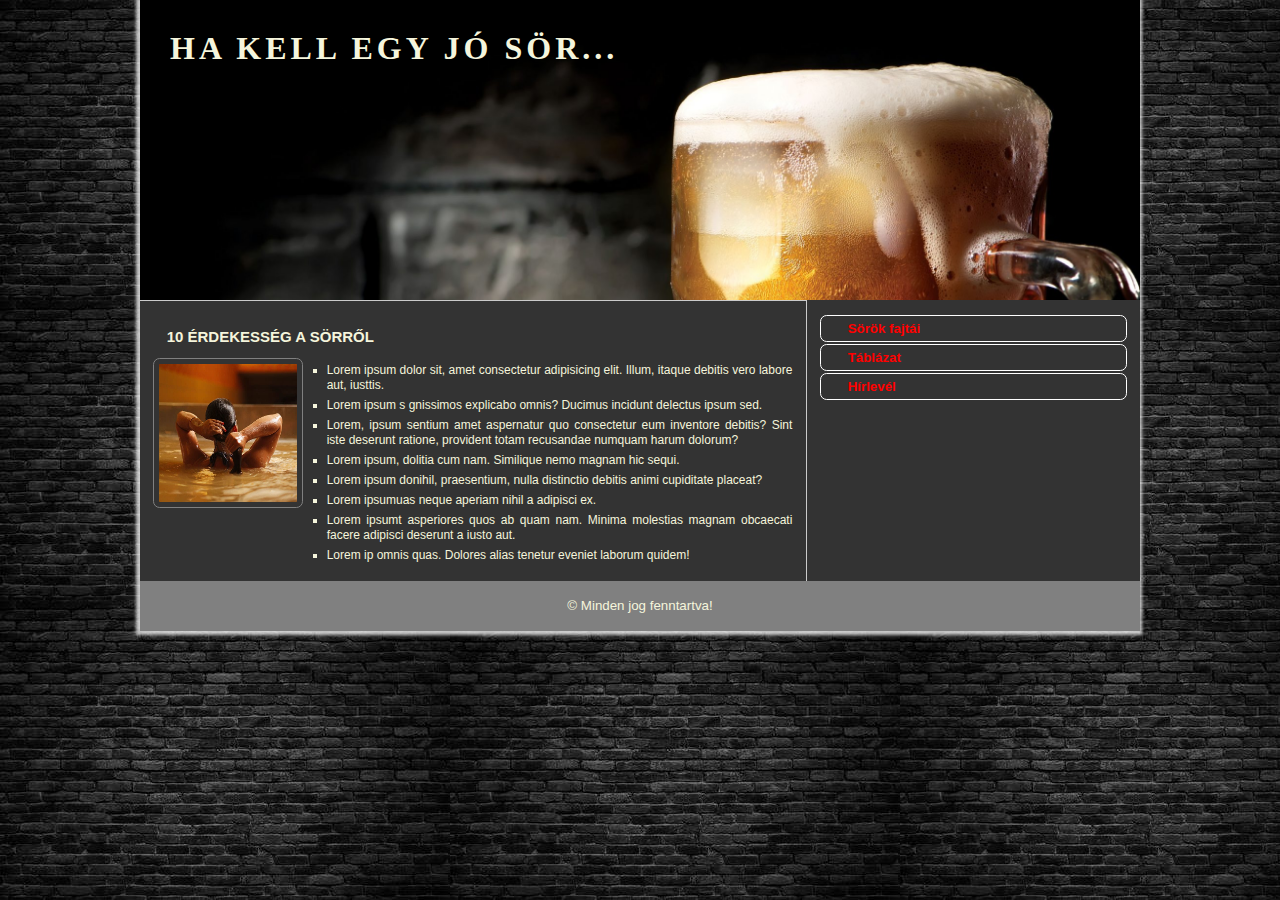
<file: index.html>
<!DOCTYPE html>
<html lang="hu">
<head>
    <meta charset="UTF-8">
    <meta name="viewport" content="width=device-width, initial-scale=1.0">
    <meta name="description" content="Sörök">
    <meta name="keywords" content="HTML, CSS, Sör">
    <meta name="author" content="Kozma Tamás">
    <title>Document</title>
    <link rel="stylesheet" href="stilus.css">
</head>
<body>
    <main>
        <header>
            HA KELL EGY JÓ SÖR...
        </header>
    
        <article>
            <div class="article">
                <h2>10 ÉRDEKESSÉG A SÖRRŐL</h2>
                <img src="kepek/sorfurdo.jpg" alt="kep">
                <ul>
                    <li>Lorem ipsum dolor sit, amet consectetur adipisicing elit. Illum, itaque debitis vero labore aut, iusttis.</li>
                    <li>Lorem ipsum s gnissimos explicabo omnis? Ducimus incidunt delectus ipsum sed.</li>
                    <li>Lorem, ipsum sentium amet aspernatur quo consectetur eum inventore debitis? Sint iste deserunt ratione, provident totam recusandae numquam harum dolorum?</li>
                    <li>Lorem ipsum, dolitia cum nam. Similique nemo magnam hic sequi.</li>
                    <li>Lorem ipsum donihil, praesentium, nulla distinctio debitis animi cupiditate placeat?</li>
                    <li>Lorem ipsumuas neque aperiam nihil a adipisci ex.</li>
                    <li>Lorem ipsumt asperiores quos ab quam nam. Minima molestias magnam obcaecati facere adipisci deserunt a iusto aut.</li>
                    <li>Lorem ip omnis quas. Dolores alias tenetur eveniet laborum quidem!</li>
                </ul>
            </div>
            <nav>
                <ul>
                    <li><a href="#">Sörök fajtái</a></li>
                    <li><a href="tablazat.html" target="_blank">Táblázat</a></li>
                    <li><a href="#">Hírlevél</a></li>
                </ul>
            </nav>
        </article>
        <footer>
            © Minden jog fenntartva!
        </footer>
    </main>
</body>
</html>
</file>
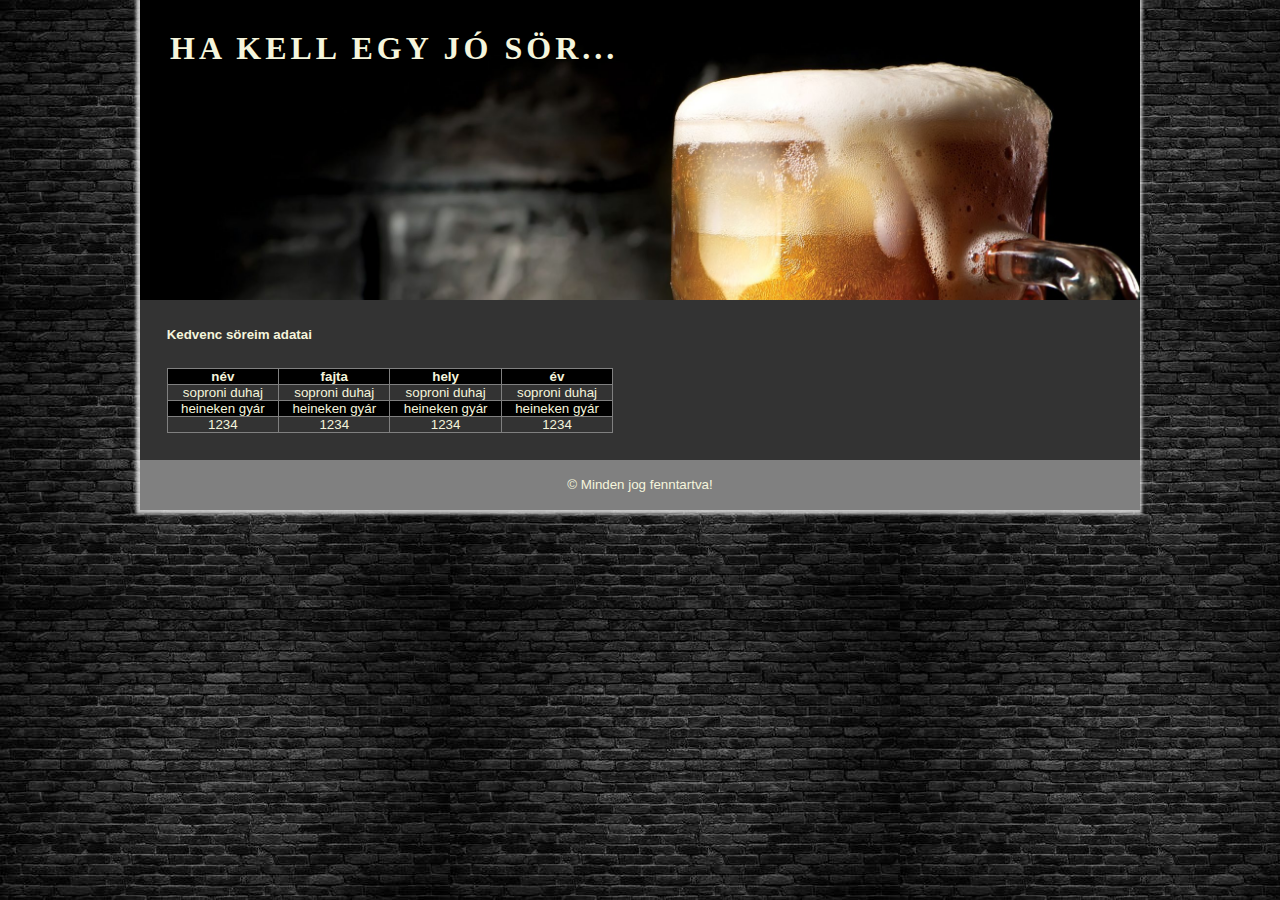
<file: tablazat.html>
<!DOCTYPE html>
<html lang="hu">
<head>
    <meta charset="UTF-8">
    <meta name="viewport" content="width=device-width, initial-scale=1.0">
    <meta name="description" content="Sörök">
    <meta name="keywords" content="HTML, CSS, Sör">
    <meta name="author" content="Kozma Tamás">
    <title>Táblázat</title>
    <link rel="stylesheet" href="tablazat.css">
</head>
<body>
    <main>
        <header>
            HA KELL EGY JÓ SÖR...
        </header>
    
        <article>
            <h2>Kedvenc söreim adatai</h2>
            <table>
                <tr>
                    <th>név</th>
                    <th>fajta</th>
                    <th>hely</th>
                    <th>év</th>
                </tr>
                <tr>
                    <td>soproni duhaj</td>
                    <td>soproni duhaj</td>
                    <td>soproni duhaj</td>
                    <td>soproni duhaj</td>
                </tr>
                <tr>
                    <td>heineken gyár</td>
                    <td>heineken gyár</td>
                    <td>heineken gyár</td>
                    <td>heineken gyár</td>
                </tr>
                <tr>
                    <td>1234</td>
                    <td>1234</td>
                    <td>1234</td>
                    <td>1234</td>
                </tr>
            </table>
        </article>
        <footer>
            © Minden jog fenntartva!
        </footer>
    </main>
</body>
</html>
</file>
<file: stilus.css>
*{
    box-sizing: border-box;
    padding: 0;
    margin: 0;
    font-family: Arial, Verdana, sans-serif;
    color: beige;
    font-size: 10pt;
}
body{
    background-image: url(design/teglafal.jpg);
}
main{
    width: 80%;
    max-width: 1000px;
    margin: auto;
    background-color: #333333;
    /* box-shadow: 2px 2px white;
    box-shadow: -2px -2px white; */
    box-shadow: -1px 1px 3px 3px rgba(255,255,255,0.75);
}
header{
    background-image: url(design/beer-new_401732638.jpg);
    height: 300px;
    background-size: cover;
    font-weight: bold;
    font-family: garamond;
    letter-spacing: 4px;
    font-size: 32px;
    text-align: left;
    padding-left: 30px;
    padding-top: 30px;
}

nav ul li{
    list-style-type: none;
    border: 1px solid white;
    border-radius: .5rem;
    padding-block: 5px;
    padding-left: 2rem;
    margin-block: 2px;

}

nav ul li:hover{
    background-color: aliceblue;
}

a{
    text-decoration: none;
    color: red;
    font-weight: bold;
}
a:hover{
    color: white;
}
article{
    display: grid;
    grid-template-columns: 2fr 1fr;
}

article h2{
    font-size: 15px;
    padding: 1rem;
}
article img{
    float: left;
    width: 150px;
    height: 150px;
    padding: 5px;
    border: 1px solid grey;
    border-radius: .5rem;
}
.article ul li{
    list-style-type: square;
    text-align: justify;
    /* font-size: 10px;  ez volt a leírásban*/
    font-size: 12px;
    line-height: 15px;
    margin-left: 13rem;
    margin-block: 5px;
}
.article{
    border-right: 1px solid rgba(255,255,255,0.75)   ;
    border-top: 1px solid rgba(255,255,255,0.75)   ;
    padding: 1rem;
}
nav{
    padding: 1rem;
}
footer{
    height: 50px;
    line-height: 50px;
    text-align: center;
    background-color: grey;
}
@media screen and (max-width:700px) {
    article{
        grid-template-columns: 1fr;

    }
    .article img{
        float: none;
    }
    header{
        text-shadow: 1px 1px black;
    }
    .article ul li{
        margin-left: 1rem;
    }
}
</file>
<file: tablazat.css>
*{
    box-sizing: border-box;
    padding: 0;
    margin: 0;
    font-family: Arial, Verdana, sans-serif;
    color: beige;
    font-size: 10pt;
}
body{
    background-image: url(design/teglafal.jpg);
}
main{
    width: 80%;
    max-width: 1000px;
    margin: auto;
    background-color: #333333;
    /* box-shadow: 2px 2px white;
    box-shadow: -2px -2px white; */
    box-shadow: -1px 1px 3px 3px rgba(255,255,255,0.75);
}
header{
    background-image: url(design/beer-new_401732638.jpg);
    height: 300px;
    background-size: cover;
    font-weight: bold;
    font-family: garamond;
    letter-spacing: 4px;
    font-size: 32px;
    text-align: left;
    padding-left: 30px;
    padding-top: 30px;
}
footer{
    height: 50px;
    line-height: 50px;
    text-align: center;
    background-color: grey;
}
td,tr,th{
    border: 1px solid grey;
    padding-inline: 1rem;
    text-align: center;
}
table{
    border-collapse: collapse;
    padding: 2rem;
    margin: 2rem;
}
tr:nth-child(odd){
    background-color: black;
}
h2{
    padding-left: 2rem;
    padding-top: 2rem;
}
</file>
